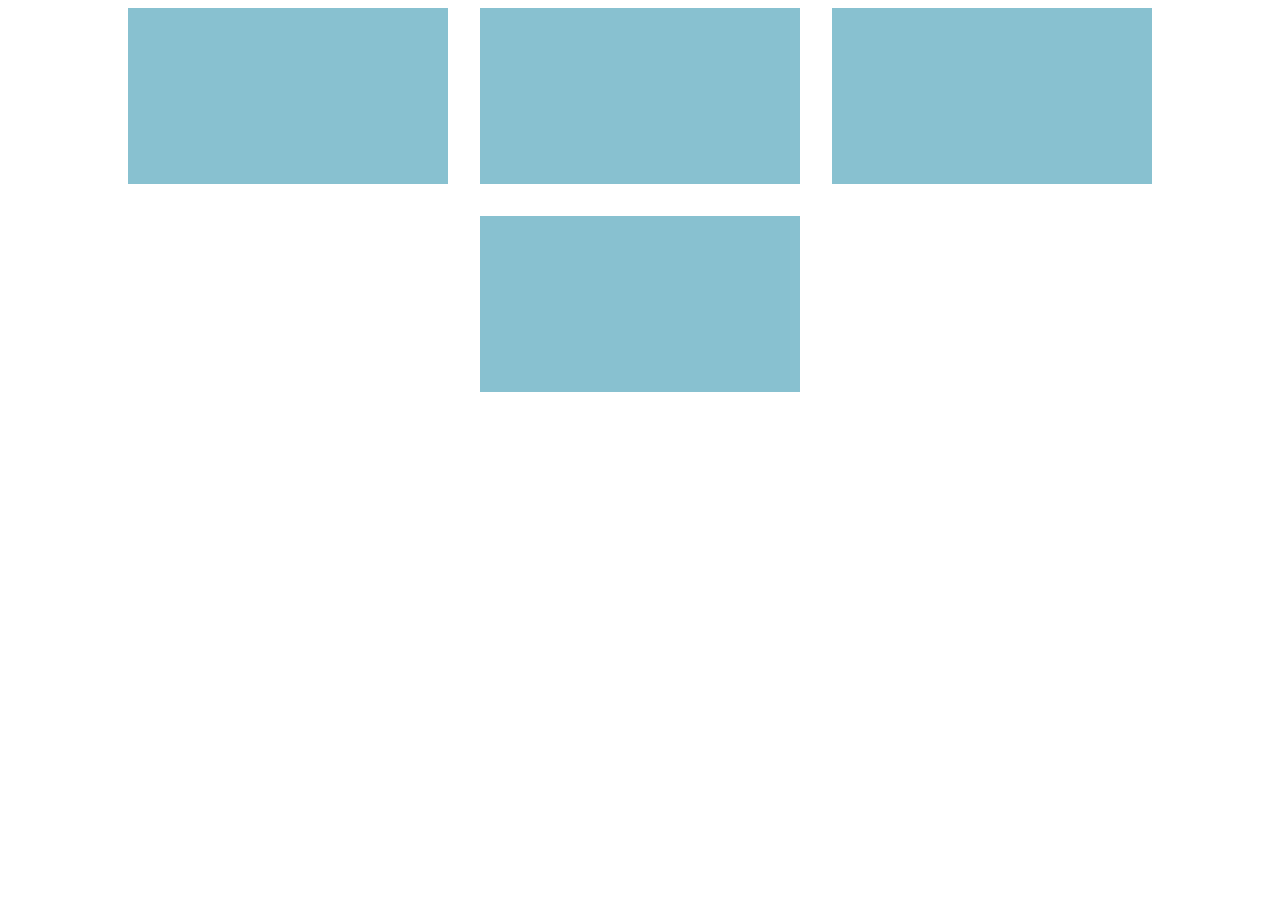
<file: job03/index.html>
<!DOCTYPE html>
<html lang="fr">
<head>
    <meta charset="UTF-8">
    <meta name="viewport" content="width=device-width, initial-scale=1.0">
    <link rel="stylesheet" href="style.css">
    <title>Index</title>
</head>
<body>
    <div class="test">
    <section></section>
    <section></section>
    <section></section>
    <section></section>
    </div>
</body>
</html>
</file>
<file: job03/style.css>
section {
    background-color: #88c1d0;
    width: 20rem;
    height: 11rem;
}

.test {
    display: flex;
    gap: 2rem;
}


@media screen and (min-width: 1600px) {    

    .test {
        display: flex;
        gap: 2rem;
        display: flex;
        justify-content: center;
    }
}

@media screen and (min-width: 768px) and (max-width: 1599px) {
   .test {
    display: flex;
    flex-wrap: wrap;
    justify-content: center; 
   }
}

@media screen and (max-width: 767px) {
   
    .test {
        display: flex;
        flex-direction: column;
        align-items: center;
    }
    
    section {
        width: 12rem;
        height: 8rem;
    }
}
</file>
